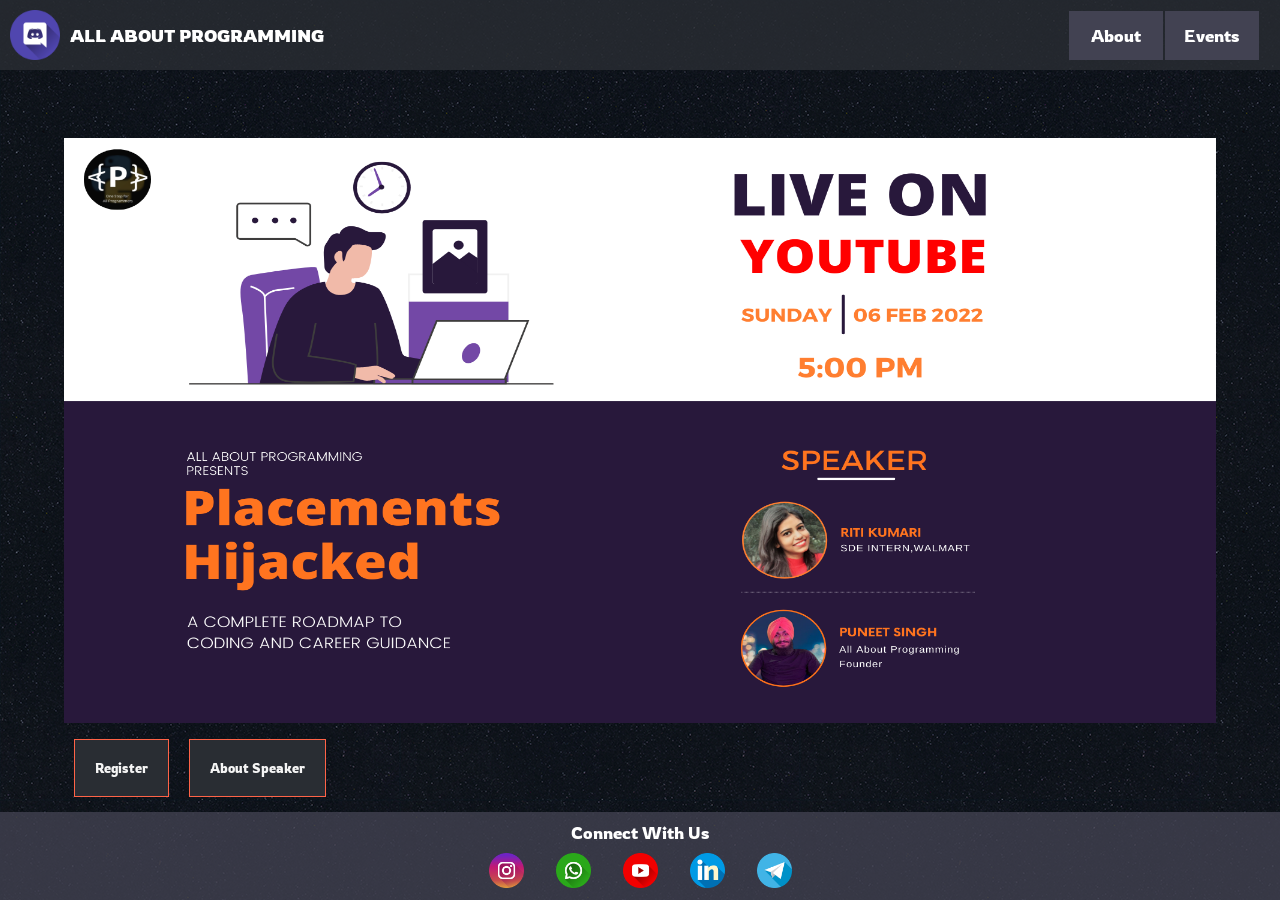
<file: index.html>
<!DOCTYPE html>
<html lang="en">
<head>
    <meta charset="UTF-8">
    <meta http-equiv="X-UA-Compatible" content="IE=edge">
    <meta name="viewport" content="width=device-width, initial-scale=1.0">
    <link rel="preconnect" href="https://fonts.googleapis.com">
    <link rel="preconnect" href="https://fonts.gstatic.com" crossorigin>
    <link href="https://fonts.googleapis.com/css2?family=Rowdies:wght@300&display=swap" rel="stylesheet">
    <link rel="stylesheet" href="events.css">
    <title>Events</title>
</head>
<body>
    <div class="nav">
        <div class="logo">
            <img src="sources/discord.png" alt="">
            <h2>ALL ABOUT PROGRAMMING</h2>
        </div>
        <div class="nav-links">
            <div class="about"> <p>About</p> </div>
            <div class="events"> <p>Events</p> </div>
        </div>
    </div>
    <div class="container">
        <div class="box" id="event-detail">
            <div class="box" id="poster">
                <img src="sources/2-new (2).png" alt="">
                <img src="sources/2-new (1).png" alt="">
            </div>
            <div class="box" id="other-details">
                <button class="register-btn">Register</button>
                <button class="speaker-profile-btn">About Speaker</button>
            </div>
        </div>
    </div>
    <div class="bottom_bar">
        <div class="footerText"><p>Connect With Us</p></div>
        <div class="icons">
            <a href=""><img class="social-links" src="sources/instagram.png" alt=""></a>
            <a href=""><img class="social-links" src="sources/whatsapp.png" alt=""></a>
            <a href=""><img class="social-links" src="sources/youtube.png" alt=""></a>
            <a href=""><img class="social-links" src="sources/linkedin.png" alt=""></a>
            <a href=""><img class="social-links" src="sources/telegram.png" alt=""></a>
        </div>
    </div>
</body>
</html>
</file>
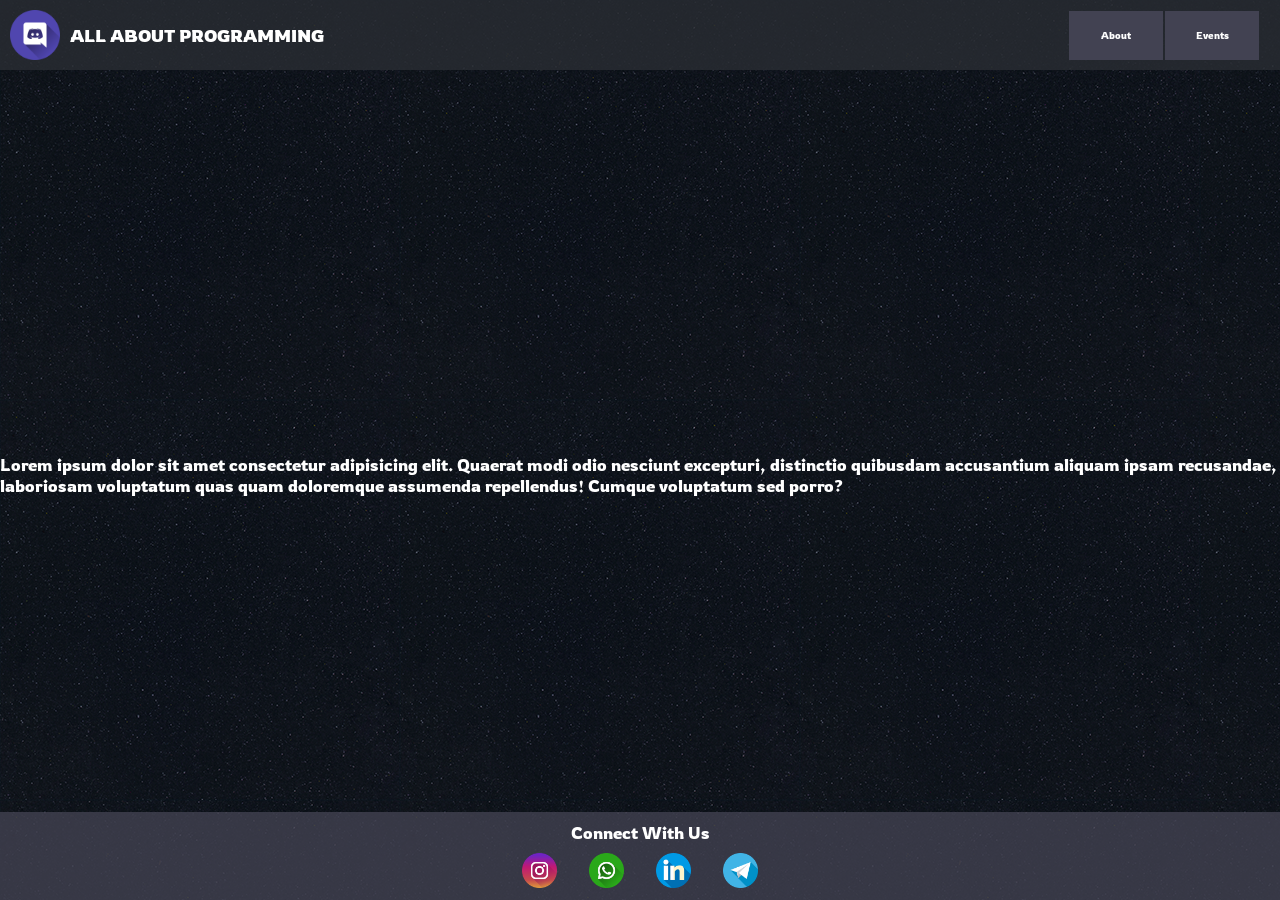
<file: events.html>
<!DOCTYPE html>
<html lang="en">
<head>
    <meta charset="UTF-8">
    <meta http-equiv="X-UA-Compatible" content="IE=edge">
    <meta name="viewport" content="width=device-width, initial-scale=1.0">
    <link rel="preconnect" href="https://fonts.googleapis.com">
    <link rel="preconnect" href="https://fonts.gstatic.com" crossorigin>
    <link href="https://fonts.googleapis.com/css2?family=Rowdies:wght@300&display=swap" rel="stylesheet">
    <link rel="stylesheet" href="events.css">
    <title>Events</title>
</head>
<body>
    <div class="nav">
        <div class="logo">
            <img src="sources/discord.png" alt="">
            <h2>ALL ABOUT PROGRAMMING</h2>
        </div>
        <div class="nav-links">
            <div class="about">About</div>
            <div class="events">Events</div>
        </div>
    </div>
    <div class="container">
        <p>Lorem ipsum dolor sit amet consectetur adipisicing elit. Quaerat modi odio nesciunt excepturi, distinctio quibusdam accusantium aliquam ipsam recusandae, laboriosam voluptatum quas quam doloremque assumenda repellendus! Cumque voluptatum sed porro?</p>
    </div>
    <div class="bottom_bar">
        <div class="footerText"><p>Connect With Us</p></div>
        <div class="icons">
            <a href=""><img class="social-links" src="sources/instagram.png" alt=""></a>
            <a href=""><img class="social-links" src="sources/whatsapp.png" alt=""></a>
            <a href=""><img class="social-links" src="sources/linkedin.png" alt=""></a>
            <a href=""><img class="social-links" src="sources/telegram.png" alt=""></a>
        </div>
    </div>
</body>
</html>
</file>
<file: events.css>
*{
    margin: 0px;
    padding: 0px;
    box-sizing: border-box;
}
html{
    font-size: 62.5%;
}

body{
    max-height: 100vh;
    min-width: 100vw;
    color: #ffffff;
    font-family: 'Rowdies', cursive;
    background-image: url(/sources/bg2.png);
}

p,h2{
    font-size: 1.7rem;
}

.bottom_bar{
    display: flex;
    flex-direction: column;
    align-items: center;
    position: fixed;
    background-color: #424252c9;
    color: white;
    width: 100vw;
    bottom: 0px;
}
.footerText{
    font-size:  1.5rem; 
    margin-top: 1rem;
}
.icons a img{
    width: 3.5rem;
    margin: 1rem 1.5rem ;
}
.social-links :hover{
    cursor: pointer;
    color: rgba(0,0, 0, 1);
    transform: scale(1.2);
}



/* ------------------------------------------------------------------------------------------------------------- */

.nav {
    display: flex;
    justify-content: space-between;
    max-width: 100vw;
    height: 7rem;
    background-color: #292d33d0;
}
.logo{
    /* background-color: royalblue; */
    width: 30%;
    color: white;
    display: flex;
    align-items: center;
    font-size: 1.7rem;
}
.logo img{
    height: 100%;
    padding: 1rem;
}
.nav-links{
    margin-right: 2rem;
    /* background-color: rgb(189, 67, 104); */
    width: 15%;
    display: flex;
    justify-content: space-evenly;
    align-items: center;

}

.nav-links div{
    background-color: #424252;
    list-style: none;
    height: 70%;
    width: 50%;
    display: flex;
    align-items: center;
    justify-content: center;
    margin: 1px;
}

/* .nav-links div :hover{
    background-color: #424252;
    cursor: pointer;
} */



/* ------------------------------------------------------------------------------------------------------------- */

.container{
    /* background-color: tomato; */
    width: 100%;
    min-height: 90vh;
    display: flex;
    justify-content: center;
    align-items: center;

}
/* .box{
    border: 2px solid red;
} */

#event-detail{
    width: 90%;
    min-height: 75vh;
    display: flex;
    flex-direction: column;
    /* justify-content: space-between; */
    z-index: 5;
}

#poster{
    display: flex;
    max-height: 65vh;
    overflow: hidden;
}

#poster img{
    width: 100%;
    animation: slider 6s infinite linear;
}

#other-details{
    min-height: 10vh;
    display: flex;
    align-items: center;
}

#other-details button{
    margin-left: 1rem;
    margin-right: 1rem;
    border: 1px solid tomato;
    background: none;
    background-color: #292d33;
    padding: 2rem;
    font-family: 'Rowdies', cursive;
    color: whitesmoke;
}





/* ------------------------------------------------------------------------------------------------------------- */





@keyframes slider {
    0%{
        transform: translateX(0%);
    }
    40%{
        transform: translateX(0%);
    }

    50%{
        transform: translateX(-100%);
    }
    90%{
        transform: translateX(-100%);
    }
    100%{
        transform: translateX(0%);
    }

}




@media  (max-width: 998px){
    html{
        font-size: 40%;
    }
    .container{
        min-width: 100%;
    }
    #poster{
        min-height: 35vh;
        min-width: 90%;
    }
    #other-details{
        min-height: 30vh;
        flex-direction: column;
        align-items: flex-start;
        justify-content: space-evenly;
    }
}

@media screen(max-width: 760px) {
    html{
        font-size: 20%;
    }
    .container{
        width: 90%;
    }

}

@media screen(max-width: 425px) {
    html{
        font-size: 10%;
    }
}
</file>
